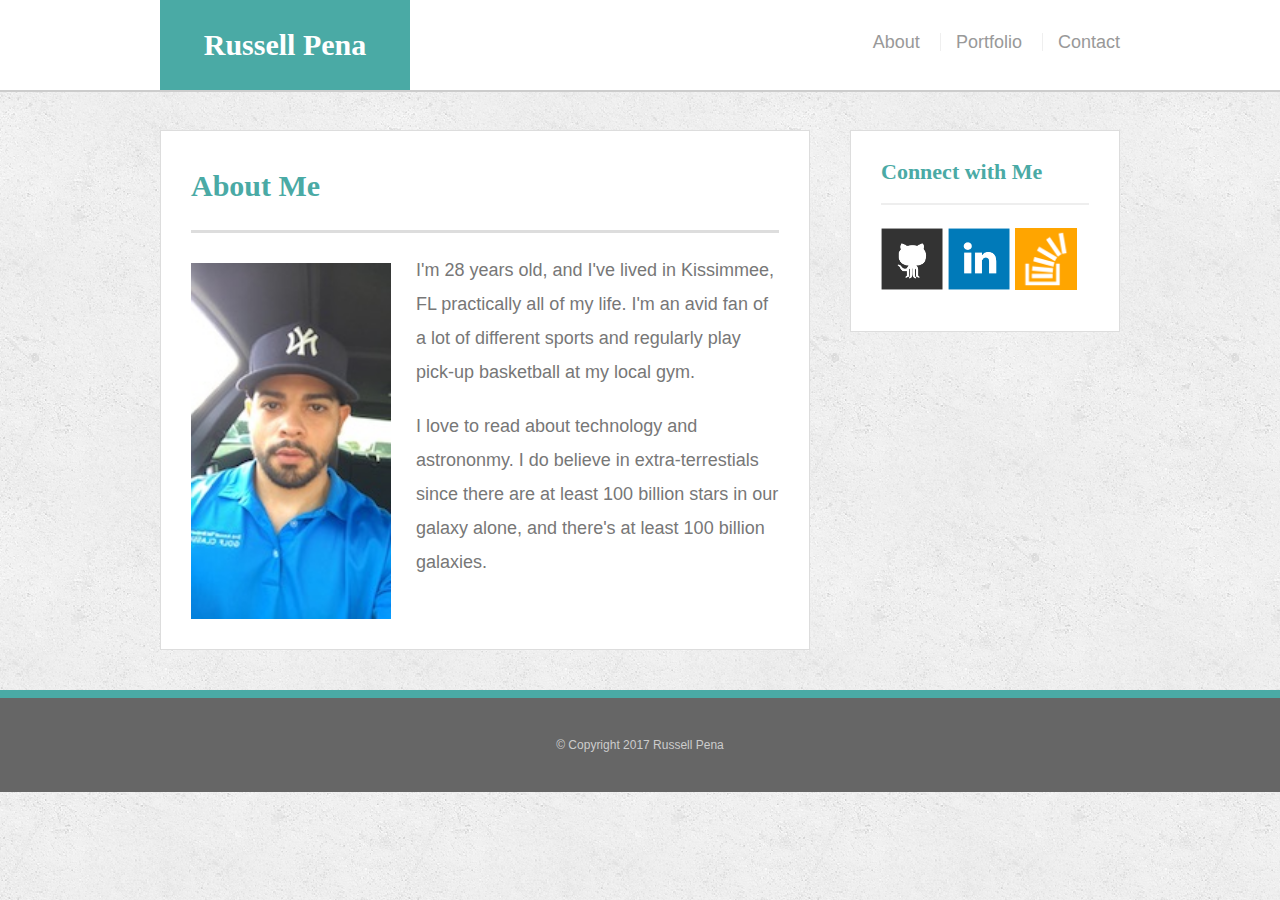
<file: index.html>
<!doctype html>
<html>
<head>
	<meta charset="UTF-8">
	<title>About | Russell Pena</title>
	<link rel="stylesheet" type="text/css" href="assets/css/reset.css">
	<link rel="stylesheet" type="text/css" href="assets/css/style.css">
	<meta name="viewport" content="initial-scale=1.0">
</head>
<body>

	<header id="masthead">
		<div class="container">
			<a href="index.html" id="logo">Russell Pena</a>
			<nav>
				<a href="index.html">About</a>
				<a href="portfolio.html">Portfolio</a>
				<a href="contact.html">Contact</a>
			</nav>
		</div>
	</header>

	<div id="main-container" class="container">
		<section class="main-section">
			<h1>About Me</h1>

			<img src="assets/images/IMG_0097.JPG.jpeg" class="auth-image" alt="Your Name">

			<p>I'm 28 years old, and I've lived in Kissimmee, FL practically all of my life. I'm an avid fan of a lot of different sports and regularly play pick-up basketball at my local gym.</p>

			<p>I love to read about technology and astrononmy. I do believe in extra-terrestials since there are at least 100 billion stars in our galaxy alone, and there's at least 100 billion galaxies.</p>

		</section>

		<section class="sidebar">
			<div id="connect">
				<h2>Connect with Me</h2>

        <a href="#"><img src="assets/images/github-128.png" class="social" alt="GitHub" /></a>
        <a href="#"><img src="assets/images/linkedin-128.png" class="social" alt="LinkedIn" /></a>
        <a href="#"><img src="assets/images/stackoverflow-128.png" class="social" alt="Stack Overflow" /></a>
			</div>
		</section>
	</div>

	<footer>
		<div class="container">
			&copy; Copyright 2017 Russell Pena
		</div>
	</footer>
</body>
</html>
</file>
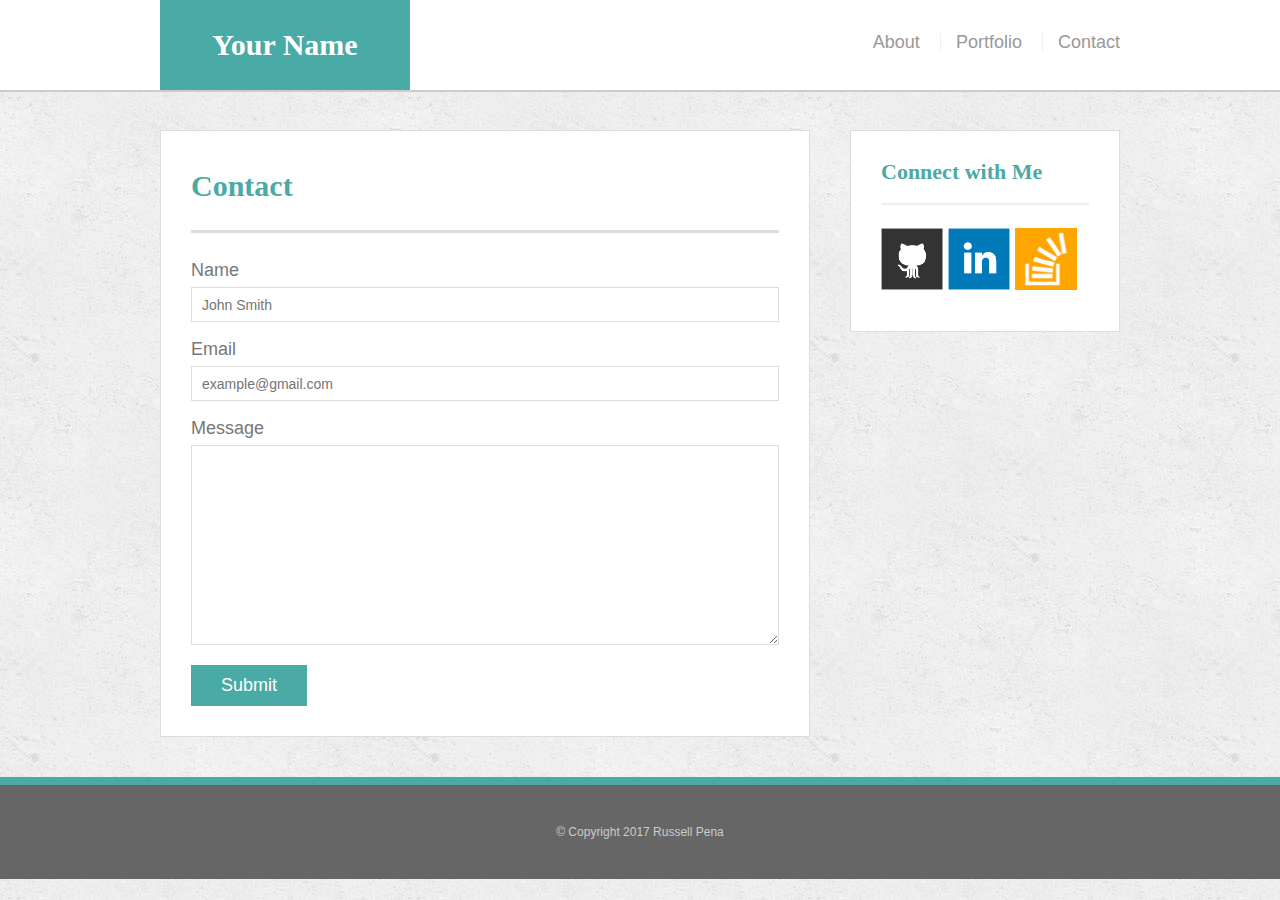
<file: contact.html>
<!doctype html>
<html>
<head>
	<meta charset="UTF-8">
	<title>Contact | Your Name</title>
	<link rel="stylesheet" type="text/css" href="assets/css/reset.css">
	<link rel="stylesheet" type="text/css" href="assets/css/style.css">
	<meta name="viewport" content="initial-scale=1.0">
</head>
<body>

	<header id="masthead">
		<div class="container">
			<a href="index.html" id="logo">Your Name</a>
			<nav>
				<a href="index.html">About</a>
				<a href="portfolio.html">Portfolio</a>
				<a href="contact.html">Contact</a>
			</nav>
		</div>
	</header>

	<div id="main-container" class="container">
		<section class="main-section">
			<h1>Contact</h1>

			<form id="contact-form">
				<ul>
					<li>
						<label for="name">Name</label>
						<input type="text" id="name" name="name" placeholder="John Smith" required="required">
					</li>
					<li>
						<label for="email">Email</label>
						<input type="email" id="email" name="email" placeholder="example@gmail.com" required="required">
					</li>
					<li>
						<label for="message">Message</label>
						<textarea id="message" name="message" required="required"></textarea>
					</li>
				</ul>
				<input type="submit">
			</form>

		</section>

		<section class="sidebar">
			<div id="connect">
				<h2>Connect with Me</h2>

        <a href="#"><img src="assets/images/github-128.png" class="social" alt="GitHub" /></a>
        <a href="#"><img src="assets/images/linkedin-128.png" class="social" alt="LinkedIn" /></a>
        <a href="#"><img src="assets/images/stackoverflow-128.png" class="social" alt="Stack Overflow" /></a>
			</div>
		</section>
	</div>

	<footer>
		<div class="container">
			&copy; Copyright 2017 Russell Pena
		</div>
	</footer>
</body>
</html>
</file>
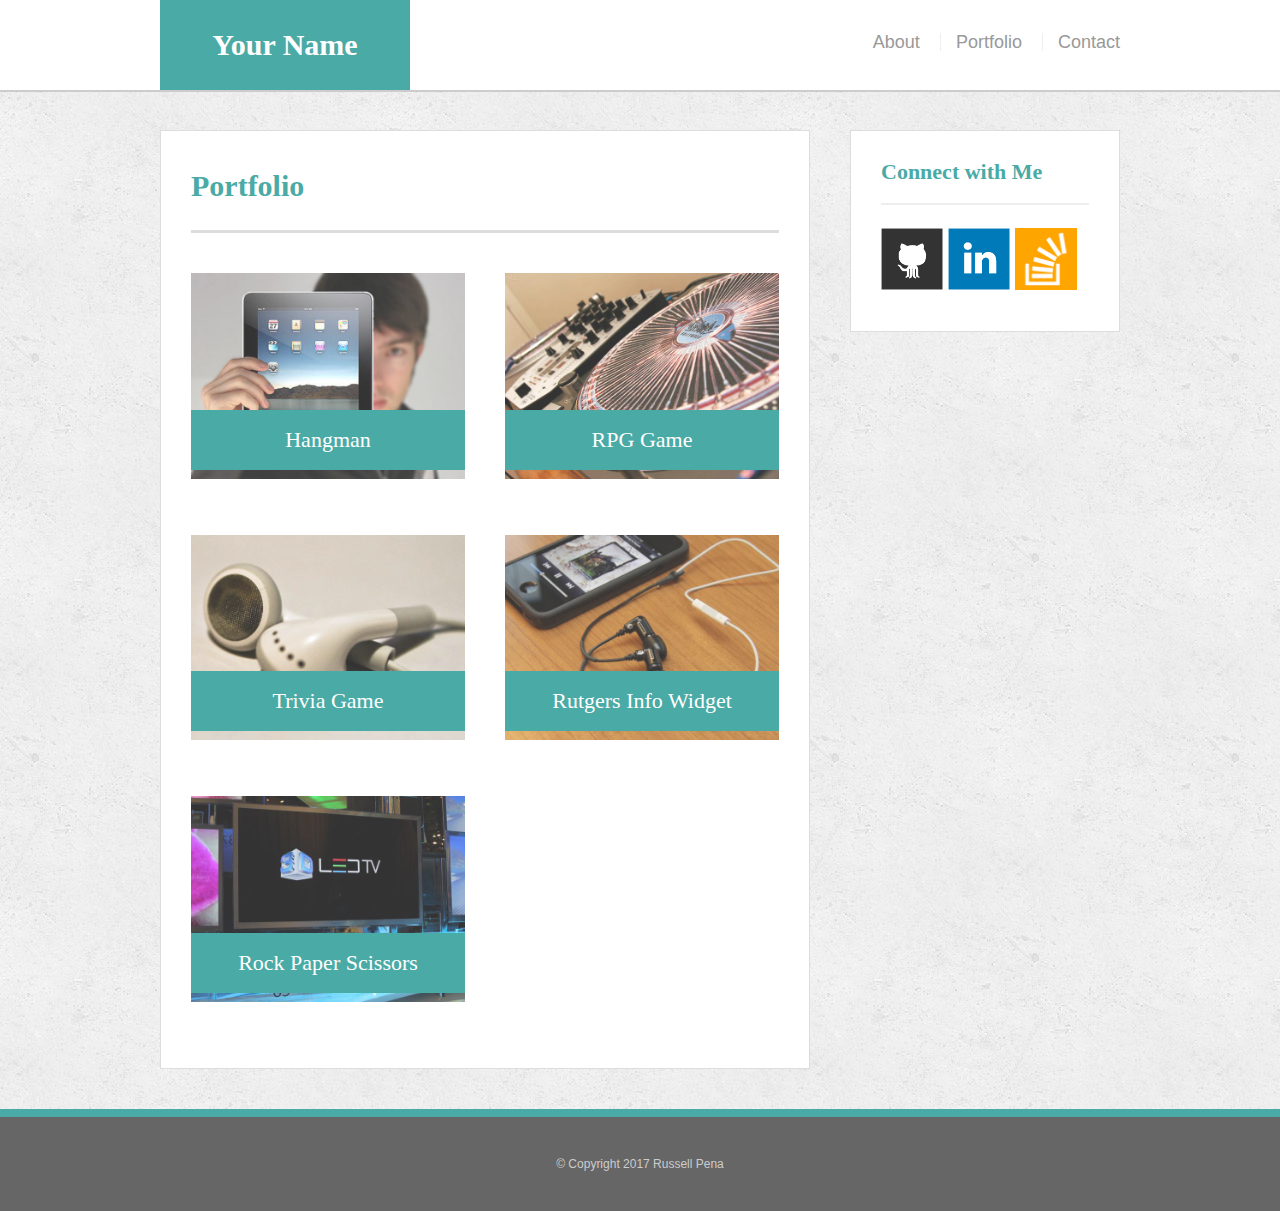
<file: portfolio.html>
<!doctype html>
<html>
<head>
	<meta charset="UTF-8">
	<title>Portfolio | Your Name</title>
	<link rel="stylesheet" type="text/css" href="assets/css/reset.css">
	<link rel="stylesheet" type="text/css" href="assets/css/style.css">
	<meta name="viewport" content="initial-scale=1.0">
</head>
<body>

	<header id="masthead">
		<div class="container">
			<a href="index.html" id="logo">Your Name</a>
			<nav>
				<a href="index.html">About</a>
				<a href="portfolio.html">Portfolio</a>
				<a href="contact.html">Contact</a>
			</nav>
		</div>
	</header>

	<div id="main-container" class="container">
		<section class="main-section">
			<h1>Portfolio</h1>

			<div class="work">
				<img src="assets/images/technics-q-c-640-480-1.jpg" alt="hangman">

				<h3>Hangman</h3>
			</div>
			<div class="work">
				<img src="assets/images/technics-q-c-640-480-2.jpg" alt="RPG Game">

				<h3>RPG Game</h3>
			</div>
			<div class="work">
				<img src="assets/images/technics-q-c-640-480-5.jpg" alt="Trivia Game">

				<h3>Trivia Game</h3>
			</div>
			<div class="work">
				<img src="assets/images/technics-q-c-640-480-7.jpg" alt="Rutgers Info Widget">

				<h3>Rutgers Info Widget</h3>
			</div>
			<div class="work">
				<img src="assets/images/technics-q-c-640-480-9.jpg" alt="Rock Paper Scissors">

				<h3>Rock Paper Scissors</h3>
			</div>

		</section>

		<section class="sidebar">
			<div id="connect">
				<h2>Connect with Me</h2>

        <a href="#"><img src="assets/images/github-128.png" class="social" alt="GitHub" /></a>
        <a href="#"><img src="assets/images/linkedin-128.png" class="social" alt="LinkedIn" /></a>
        <a href="#"><img src="assets/images/stackoverflow-128.png" class="social" alt="Stack Overflow" /></a>
			</div>
		</section>
	</div>

	<footer>
		<div class="container">
			&copy; Copyright 2017 Russell Pena
		</div>
	</footer>
</body>
</html>
</file>
<file: assets/css/style.css>
body {
	background: url("../images/concrete_seamless.png");
	font-size: 18px;
	line-height: 34px;
	font-family: 'Arial', 'Helvetica Neue', Helvetica, sans-serif;
	color: #777;
}

* {
	box-sizing: border-box;
}

/*general*/

.container {
	width: 100%;
	max-width: 960px;
	margin: 0 auto;
	clear: both;
}
h1, 
h2,
h3,
p {
	margin-bottom: 20px;
}
p:last-child {
	margin-bottom: 0;
}
h1, h2, h3 {
	font-family: 'Georgia', Times, Times New Roman, serif;
	font-weight: 700;
	color: #4aaaa5;
}
h1 {
	font-size: 30px;
	line-height: 49px;
	border-bottom: 3px solid #ddd;
	padding-bottom: 20px;
}
h2,
h3 {
	font-size: 22px;
}

/*header*/

#masthead {
	background: #fff;
	margin: 0 0 30px;
	z-index: 99;
	color: #fff;
	overflow: auto;
	border-bottom: 2px solid #ccc;
	position: fixed;
	width: 100%;
}
#logo {
	width: 250px;
	height: 90px;
	background: #4aaaa5;
	float: left;
	font-family: 'Georgia', Times, Times New Roman, serif;
	text-align: center;
	line-height: 90px;
	color: #fff;
	font-weight: 700;
	font-size: 30px;
	text-decoration: none;
}
nav {
	float: right;
	margin-top: 25px;
}
nav a {
	color: #999;
	text-decoration: none;
	margin-left: 15px;
	display: inline-block;
	border-left: 1px solid #efefef;
	padding-left: 15px;
	line-height: 18px;
}
nav a:first-child {
	border-left: 0 none;
}

/*footer*/

footer {
	background: #666;
	color: #fff;
	padding: 30px 0;
	clear: both;
	border-top: 8px solid #4aaaa5;
	color: #ccc;
	font-size: 12px;
	text-align: center;
}

/*sidebar*/

.sidebar {
	background: #fff;
	padding: 30px;
	width: 100%;
	max-width: 270px;
	float: right;
	border: 1px solid #ddd;
	margin-bottom: 20px;
}
h3,
.sidebar h2 {
	border-bottom: 2px solid #eee;
	padding-bottom: 20px;
	margin-bottom: 15px;
	line-height: 22px;
}
.social {
	width: 62px;
	height: 62px;
	margin-top: 8px;
	margin-right: 5px;
}
.social:last-child {
	margin-right: 0;
}

/*main*/

#main-container {
	padding-top: 130px;
}
.main-section {
	background: #fff;
	padding: 30px;
	margin: 0 0 40px 0;
	width: 100%;
	max-width: 650px;
	float: left;
	border: 1px solid #ddd;
}

/*portfolio page*/

.work {
	width: 274px;
	overflow: auto;
	position: relative;
	float: left;
	margin: 20px 0 25px;
}
.work:nth-child(even) {
	margin-right: 40px;
}
.work img {
	width: 100%;
	border: 0 none;
	opacity: .8;
}
.work h3 {
	border-bottom: 0;
	background: #4aaaa5;
	color: #fff;
	text-align: center;
	position: absolute;
	padding: 15px;
	width: 100%;
	bottom: 20px;
	line-height: 30px;
	margin-bottom: 0;
	font-weight: 300;
}
.auth-image {
	width: 200px;
	height: auto;
	margin-top: 10px;
	float: left;
	margin-right: 25px;
}

/*contact page*/

#contact-form ul {
	margin-bottom: 20px;
}
#contact-form li {
	margin-bottom: 10px;
}
label,
input[type=text],
input[type=email],
textarea {
	display: block;
	width: 100%;
}
input[type=text],
input[type=email],
textarea {
	height: 35px;
	border: 1px solid #ddd;
	padding: 0 10px;
	font-size: 14px;
}
textarea {
	height: 200px;
}
input[type=submit] {
	background: #4aaaa5;
	border: 0 none;
	color: #fff;
	font-size: 18px;
	padding: 10px 30px;
	cursor: pointer;
}

@media screen and (max-width: 980px) {
	#masthead {
		padding: 0px 100px 0px 100px;
	}
	.main-section {
		margin: 0px 0px 40px 87px;
		max-width: 480px;
	}
	.auth-image {
		width: 400px;
		margin-bottom: 25px;
	}
	.sidebar {
		margin-right: 90px;
	}
}

@media screen and (max-width: 768px) {
	#masthead {
		padding: 0px 10px 0px 10px;
	}
	.main-section{
		max-width: 740px;
		margin: 0px 10px 40px 10px;
	}
	.sidebar {
		float: left;
		margin-left: 10px;
		max-width: 740px
	}
}

@media screen and (max-width: 640px) {
	#masthead {
		position: static;
		padding: 0px;
	}
	#logo {
		width: 640px;
	}
	nav {
		overflow: auto;
		float: left;
		margin: 10px 0px 10px 0px;
	}
	nav a:first-child {
		margin-left: 60px;
	}
	nav a {
		margin-left: 70px;
		padding-left: 50px;
	}
	#main-container {
		padding: 0px;
	}
	.main-section {
		margin-top: 0px;
		max-width: 575px;
		margin-left: 30px;
	}
	.auth-image {
		width: 500px;
	}
	.sidebar {
		max-width: 575px;
		margin-left: 30px;
	}
}

@media screen and (max-width: 980px) {
	.work {
		width: 420px;
	}
}
@media screen and (max-width: 768px) {
	.work {
		width: 319px;
	}
}
@media screen and (max-width: 640px) {
	.work {
		width: 510px;
	}	
}
</file>
